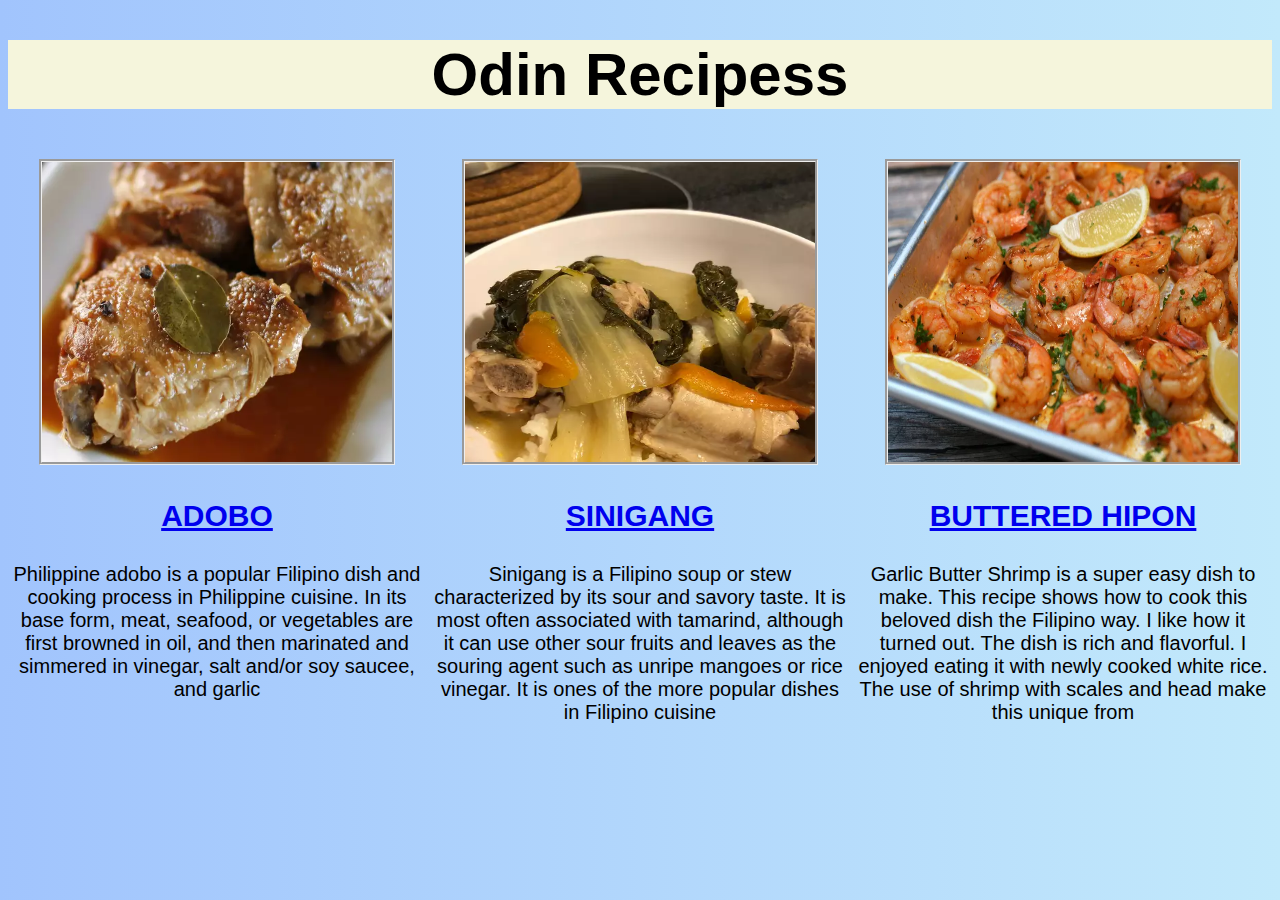
<file: index.html>
<!DOCTYPE html>
<html lang="en">
<head>
    <meta charset="UTF-8">
    <meta name="viewport" content="width=device-width, initial-scale=1.0">
    <title>Odin Recipes</title>
    <link rel="stylesheet" href="styles.css">
</head>
<h1>Odin Recipess</h1>
<body>


<div class="mgafoods">
    <div class="adobo">
        <img src="recipes/adobo.png" alt="adobo masarap">
        <p class="links"><a href="recipes/adobo.html">ADOBO </a></p>
        <p class="description">Philippine adobo is a popular Filipino dish and cooking process in Philippine cuisine. 
            In its base form, meat, seafood, or vegetables are first browned in oil, and then marinated and 
            simmered in vinegar, salt and/or soy saucee, and garlic</p>
    </div>
    <div class="sinigang">
        <img src="recipes/sinigang.png" alt="sinigang masarap">
        <p class="links"><a href="recipes/sinigang.html">SINIGANG </a></p>
        <p class="description">Sinigang is a Filipino soup or stew characterized by its sour and savory taste. 
            It is most often associated with tamarind, although it can use other sour fruits and leaves as the 
            souring agent such as unripe mangoes or rice vinegar. It is ones of the more popular dishes in Filipino cuisine</p>
    </div>
    <div class="butteredhipon">
        <img src="recipes/Buttered shrimp.png" alt="hipon masarap">
        <p class="links"><a href="recipes/shrimp.html">BUTTERED HIPON </a></p>
        <p class="description">Garlic Butter Shrimp is a super easy dish to make. 
            This recipe shows how to cook this beloved dish the Filipino way. I like how it turned out. 
            The dish is rich and flavorful. I enjoyed eating it with newly cooked white rice. The use of
             shrimp with scales and head make this unique from</p>
    </div>

    
        
</div>
    
    
   


   
</body>
</html>
</file>
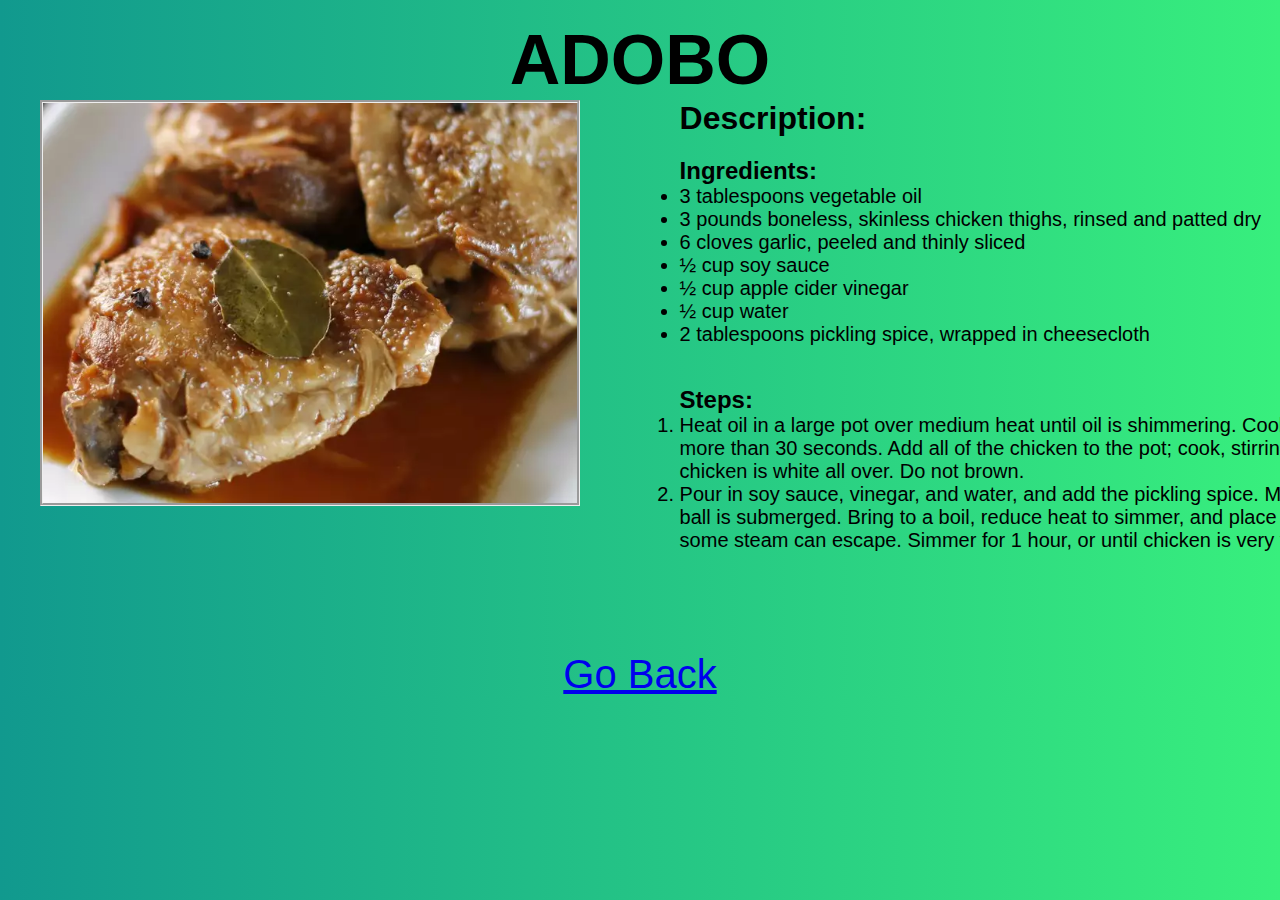
<file: recipes/adobo.html>
<!DOCTYPE html>
<html lang="en">
<head>
    <meta charset="UTF-8">
    <meta name="viewport" content="width=device-width, initial-scale=1.0">
    <title>Document</title>
    <link rel="stylesheet" href="adobo.css">
</head>
<h1 class="entry">ADOBO</h1>
<body>
    <div class="wrapper">
        <img src="adobo.png">
        <div class="text-book">
        

            <h1>Description:</h1>
            <h2>Ingredients:</h2>
            <ul>
            <li>3 tablespoons vegetable oil</li>
            <li>3 pounds boneless, skinless chicken thighs, rinsed and patted dry</li>
            <li>6 cloves garlic, peeled and thinly sliced</li>
            <li>½ cup soy sauce</li>
            <li>½ cup apple cider vinegar</li>
            <li>½ cup water</li>
            <li>2 tablespoons pickling spice, wrapped in cheesecloth</li>
            </ul>
        
        <div class="steps">
        <h2>Steps:</h2>  
            <ol>
            <li>Heat oil in a large pot over medium heat until oil is shimmering. Cook garlic in 
            oil for no more than 30 seconds. Add all of the chicken to the pot; cook, 
            stirring frequently, until chicken is white all over. Do not brown.</li>
            <li>
            Pour in soy sauce, vinegar, and water, and add the pickling spice. Make sure the spice ball is submerged.
             Bring to a boil, reduce heat to simmer, and place lid on pot so that some
              steam can escape. Simmer for 1 hour, or until chicken is very tender.
            </li>
            
            </ol>
        </div>
        </div>
        
        </div>
        <div class="goback">
        <p class="links"><a href="../index.html">Go Back</a></p>
        </div>
</body>
</html>
</file>
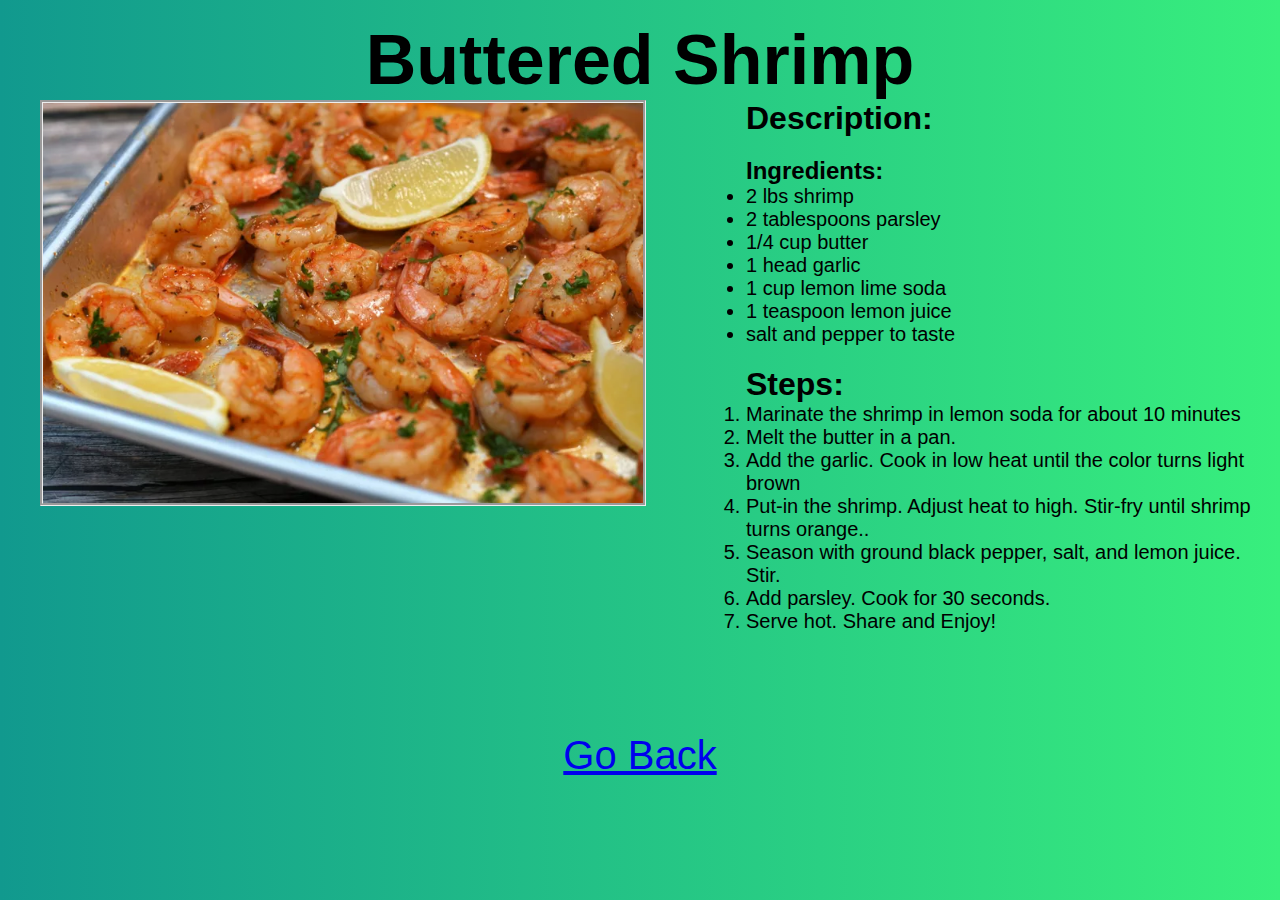
<file: recipes/shrimp.html>
<!DOCTYPE html>
<html lang="en">
<head>
    <meta charset="UTF-8">
    <meta name="viewport" content="width=device-width, initial-scale=1.0">
    <link rel="stylesheet" href="shrimp.css">
    <title>Document</title>
    
</head>
<h1 class="entry">Buttered Shrimp</h1>
<body>
    <div class="wrapper">
    <img src="Buttered shrimp.png" alt="Hipon">
        <div class="text-book">
    
    <h1>Description:</h1>
    <h2>Ingredients:</h2>
    <ul>
        <li>2 lbs shrimp</li>
        <li>2 tablespoons parsley</li>
        <li>1/4 cup butter</li>
        <li>1 head garlic </li>
        <li>1 cup lemon lime soda</li>
        <li>1 teaspoon lemon juice</li>
        <li>salt and pepper to taste</li>
    </ul>
  
    <div class="steps">
    <h1> Steps:</h1>
    <ol>
        <li>Marinate the shrimp in lemon soda for about 10 minutes</li>
        <li>Melt the butter in a pan.</li>
        <li>Add the garlic. Cook in low heat until the color turns light brown</li>
        <li>Put-in the shrimp. Adjust heat to high. Stir-fry until shrimp turns orange..</li>
        <li>Season with ground black pepper, salt, and lemon juice. Stir.</li>
        <li>Add parsley. Cook for 30 seconds.</li>
        <li>Serve hot. Share and Enjoy!</li>
    </ol>
    </div>
        </div>
    
    </div>
</div>
<div class="goback">
<p class="links"><a href="../index.html">Go Back</a></p>
</div>
</body>
</html>
</file>
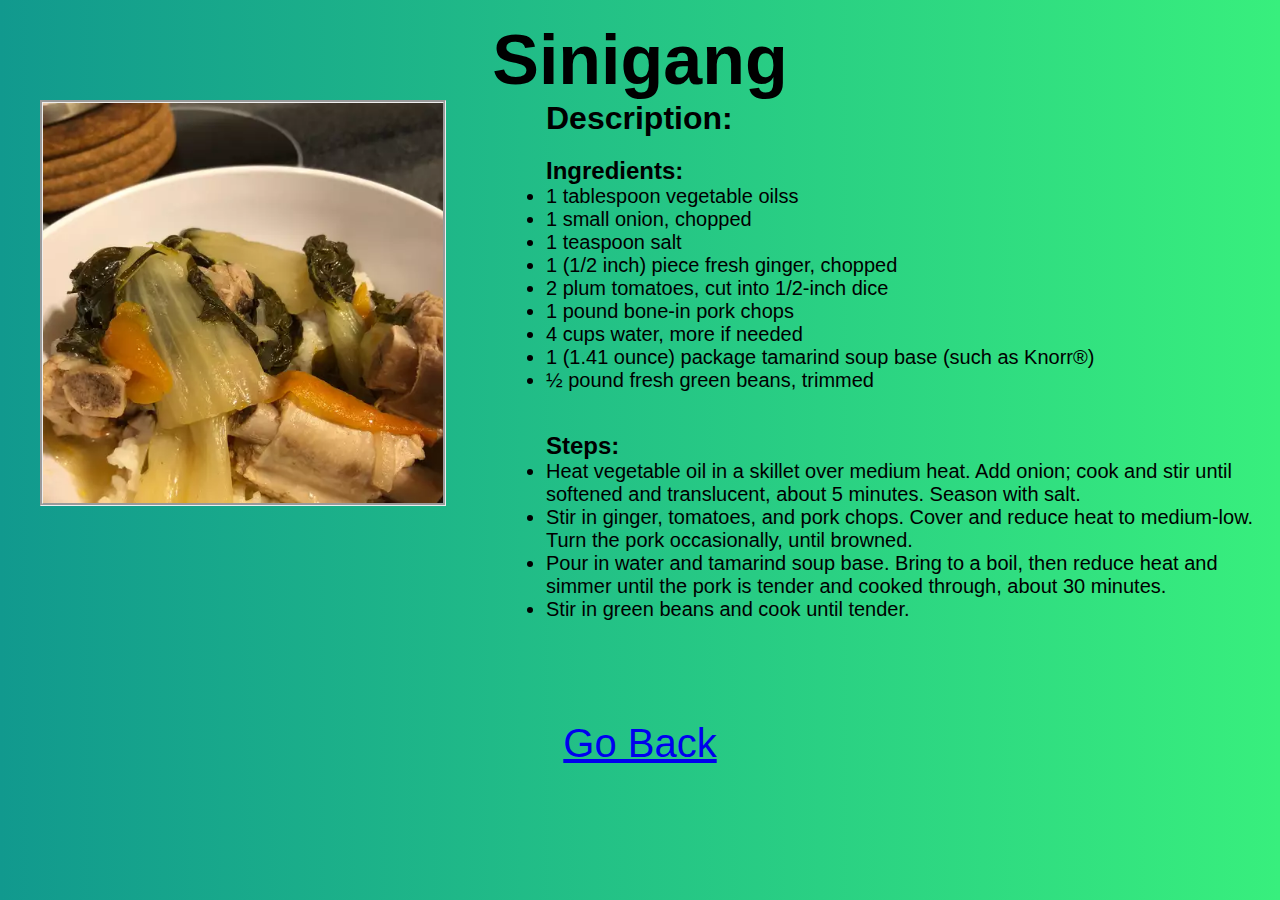
<file: recipes/sinigang.html>
<!DOCTYPE html>
<html lang="en">
<head>
    <meta charset="UTF-8">
    <meta name="viewport" content="width=device-width, initial-scale=1.0">
    <title>Document</title>
    <link rel="stylesheet" href="sinigang.css">
</head>
<h1 class="entry"> Sinigang</h1>

<body>
    <div class="wrapper">
    <img src="sinigang.png" alt="Sinigang"> 
        <div class="text-book">

        <h1>Description:</h1>
        <h2>Ingredients:</h2>
        <ul>
            <li>1 tablespoon vegetable oilss</li>
            <li>1 small onion, chopped</li>
            <li>1 teaspoon salt</li>
            <li>1 (1/2 inch) piece fresh ginger, chopped</li>
            <li>2 plum tomatoes, cut into 1/2-inch dice</li>
            <li>1 pound bone-in pork chops</li>
            <li>4 cups water, more if needed</li>
            <li>1 (1.41 ounce) package tamarind soup base (such as Knorr®)</li>
            <li>½ pound fresh green beans, trimmed</li>
        </ul>
        <div class="steps">
        <h2>Steps:</h2>
        <ul>
            <li>Heat vegetable oil in a skillet over medium heat. Add onion; cook and stir until softened and translucent, about 5 minutes. Season with salt.</li>
            <li>Stir in ginger, tomatoes, and pork chops. Cover and reduce heat to medium-low. Turn the pork occasionally, until browned.</li>
            <li>Pour in water and tamarind soup base. Bring to a boil, then reduce heat and simmer until the pork is tender and cooked through, about 30 minutes.</li>
            <li>Stir in green beans and cook until tender.</li>
        </div>
     
    </ul>
        </div>
    </div>
    <div class="goback">
    <p class="links"><a href="../index.html">Go Back</a></p>
    </div>
           
    </div>



    
</body>
</html>
</file>
<file: styles.css>
* {
    
}

h1 {
    text-align: center;
    background-color: beige;
}

body {
    background-image: linear-gradient(to right ,#A1C4FD , #C2E9FB);
    align-items: center;
    justify-content: center;
    font-family: sans-serif;
}

.mgafoods {
/* background-color: black; */
width: 100%;
height: 500px;
margin-top: 50px;
margin-left: auto;
margin-right: auto;
display: grid;
grid-template-columns: repeat(3,1fr);
gap: 5px;



}

.adobo,.sinigang,.butteredhipon {
    margin: 0px;
    text-align: center;
}
    

img {
    width: 350px;
    height: 300px;
    border-style: groove;
}

.links {
    font-size: 30px;
    font-weight: bold;
}

h1 {
    font-size: 60px;
}

.description {
    font-size: 20px;
    
}

/* <!--adobo css --!> */

.ing {
    padding-right: 20px;
}
</file>
<file: recipes/adobo.css>
* {
    margin: 0;
    padding: 0;
    font-family: sans-serif;
}

body {
    background-image: linear-gradient(to right ,#11998E , #38EF7D)
}

.wrapper {
    display: flex;
;
    /* background-color: beige; */

}

.text-book {
    padding-left: 100px;
    border: 5px black;
    
}

li {
    font-size: 20px;
}

h2 {
    padding-top: 20px;
}


.steps {
    padding-top: 20px;
    width: 800px;
   
}

img {
    height: 400px;
    width: auto;
    margin-left: 40px;
    border-style: groove;
}

.goback {

   text-align: center;
   font-size: 40px;
   padding-top: 100px;
}

.entry {
    text-align: center;
    font-size: 70px;
    padding-top: 20px;
    font-weight: bold;
   
}
</file>
<file: recipes/shrimp.css>
* {
    margin: 0;
    padding: 0;
    font-family: sans-serif;
}

body {
    background-image: linear-gradient(to right ,#11998E , #38EF7D)
}

.wrapper {
    display: flex;

    /* background-color: beige; */

}

.text-book {
    padding-left: 100px;
    
}

li {
    font-size: 20px;
}

h2 {
    padding-top: 20px;
}


.steps {
    padding-top: 20px;
}

img {
    height: 400px;
    width: auto;
    margin-left: 40px;
    border-style: groove;
}

.goback {

    text-align: center;
    font-size: 40px;
    padding-top: 100px;
 }

.entry {
    text-align: center;
    font-size: 70px;
    padding-top: 20px;
    font-weight: bold;
   
}
</file>
<file: recipes/sinigang.css>
* {
    margin: 0;
    padding: 0;
    font-family: sans-serif;
}

body {
    background-image: linear-gradient(to right ,#11998E , #38EF7D)
}

.wrapper {
    display: flex;
    
    /* background-color: beige; */

}

.text-book {
    padding-left: 100px;
    
}

li {
    font-size: 20px;
}

h2 {
    padding-top: 20px;
}


.steps {
    padding-top: 20px;
}

img {
    height: 400px;
    width: auto;
    margin-left: 40px;
    border-style: groove;
}

.goback {

    text-align: center;
    font-size: 40px;
    padding-top: 100px;
 }

.entry {
    text-align: center;
    font-size: 70px;
    padding-top: 20px;
    font-weight: bold;
   
}
</file>
